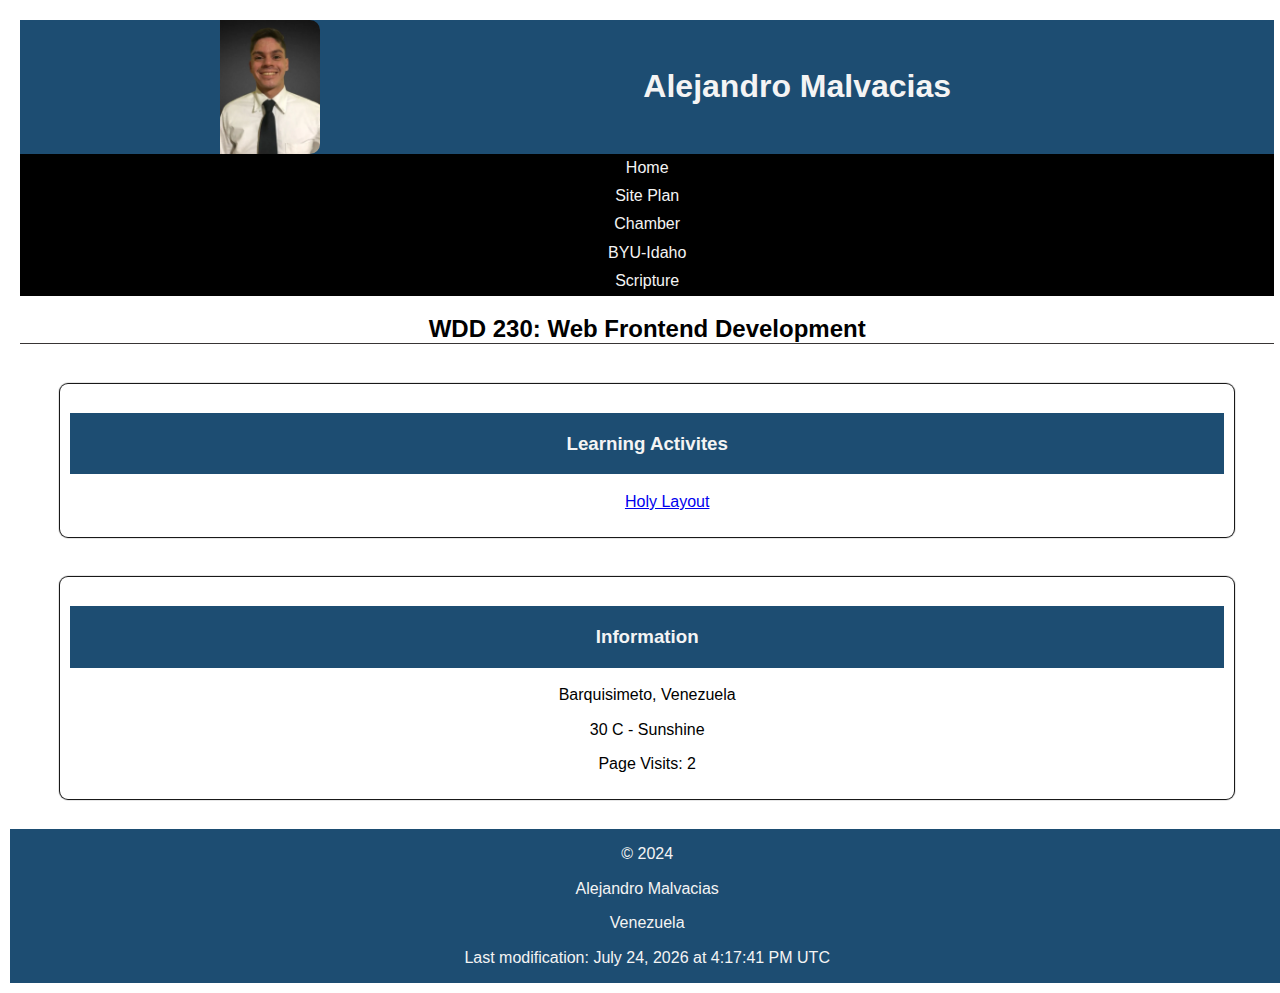
<file: index.html>
<!DOCTYPE html>
<html lang="en">
<head>
    <meta charset="UTF-8">
    <meta name="viewport" content="width=device-width, initial-scale=1.0">
    <meta name="author" content="Alejandro Malvacias">
    <meta name="description" content="This is my repository for the WDD230 class, from student Alejandro Malvacias. Here you can find the links that will take you to my assignments completed during the course. This is course assignment portal">
    <title>Alejandro Malvacias - WDD230 - Web FrontEnd Development</title>
    <link rel="stylesheet" href="styles/normalize.css">
    <link rel="stylesheet" href="styles/base.css">
    <link rel="icon" href="favicon.ico">
    <meta property="og:title" content="Alejandro Malvacias - WDD230 - Web FrontEnd Development">
    <meta property="og:type" content="Home page">
    <meta property="og:image" content="https://images.app.goo.gl/UejKcogjPbYpDb7C9">
    <meta property="url" content="https://alejandrodm19.github.io/wdd230/">
</head>
<body>
    <header>
        <img src="images/me.webp" alt="Image of me">
        <h1>Alejandro Malvacias</h1>
    </header>
    <nav>
        <a href="#">Home</a>
        <a href="lesson03/chamber-site-plan.html">Site Plan</a>
        <a href="chamber/">Chamber</a>
        <a href="https://www.byui.edu/" target="_blank">BYU-Idaho</a>
        <a href="https://www.churchofjesuschrist.org/study/scriptures/nt/john/17?lang=eng" target="_blank">Scripture</a>
    </nav>
    <main>
        <h2>WDD 230: Web Frontend Development</h2>
        <section class="card">
            <h3>Learning Activites</h3>
            <ul>
                <li>
                    <a href="lesson01/holygrail.html" target="_blank">Holy Layout</a>
                </li>
            </ul>
        </section>
        <section class="card">
            <h3>Information</h3>
            <p>Barquisimeto, Venezuela</p>
            <p>30 C - Sunshine</p>
            <p>Page Visits: 2</p>
        </section>
    </main>
    <footer>
        <p>&copy; 2024</p>
        <p>Alejandro Malvacias</p>
        <p>Venezuela</p>
        <p id="lastModified">Last modification: </p>
    </footer>
    <script src="scripts/getdates.js"></script>
</body>
</html>
</file>
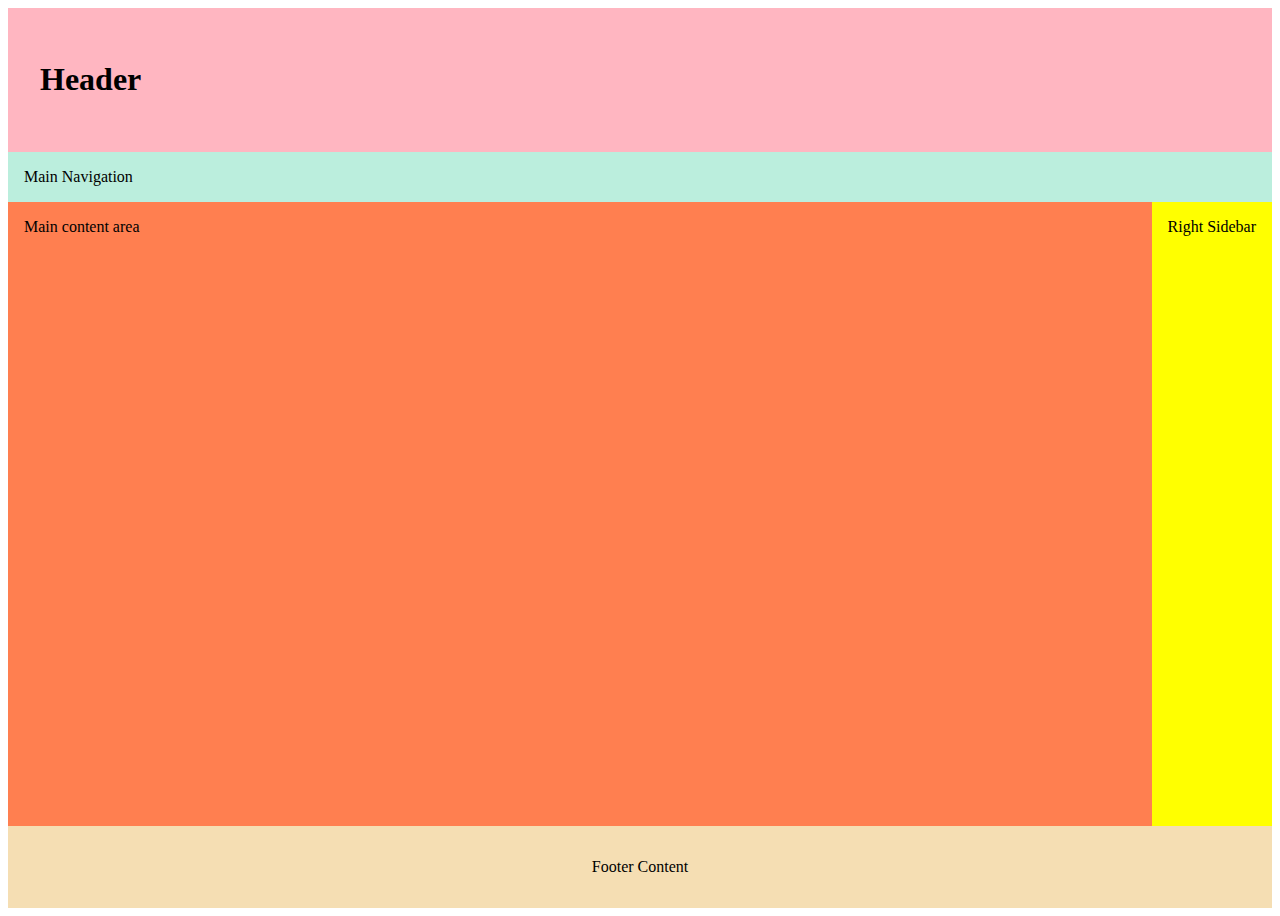
<file: lesson01/holygrail.html>
<!DOCTYPE html>
<html lang="en">
<head>
    <meta charset="UTF-8">
    <meta name="viewport" content="width=device-width, initial-scale=1.0">
    <title>Document</title>
    <link rel="stylesheet" href="styles/holygrail.css">
</head>
<body>
    <header>
        <h1 contenteditable>Header</h1>
    </header>
    <nav>Main Navigation</nav>
    <main contenteditable>Main content area</main>
    <aside contenteditable>Right Sidebar</aside>
    <footer contenteditable>Footer Content</footer>
    <!--  -->
</body>
</html>
</file>
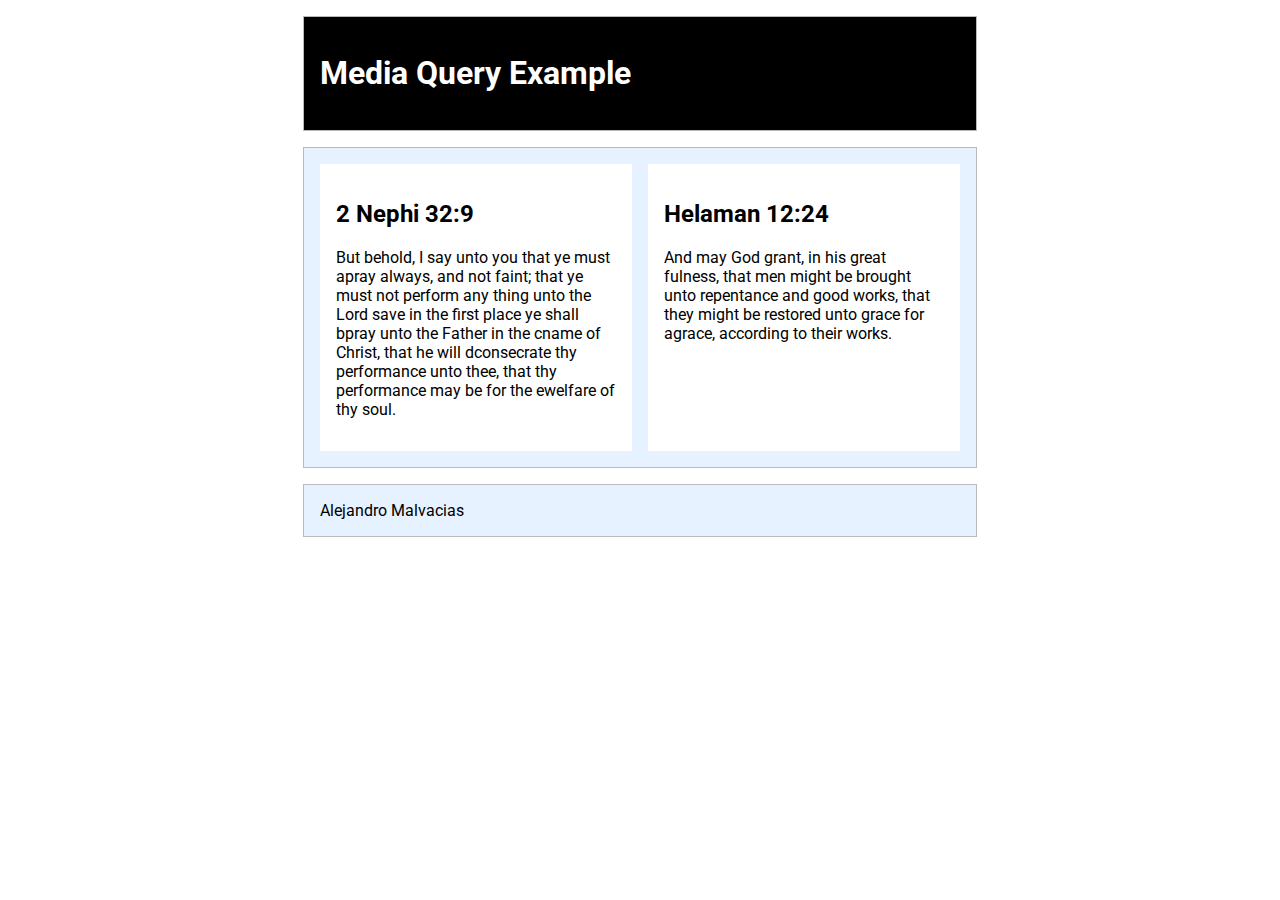
<file: lesson01/media-query.html>
<!DOCTYPE html>
<html lang="en">
<head>
    <meta charset="UTF-8">
    <meta name="viewport" content="width=device-width, initial-scale=1.0">
    <title>WDD 230 - Media Query Example</title>
    <meta name="description" content="Media Query Learning activity example page">
    <meta name="author" content="Alejandro Malvacias">
    <link rel="preconnect" href="https://fonts.googleapis.com">
    <link rel="preconnect" href="https://fonts.gstatic.com" crossorigin>
    <link href="https://fonts.googleapis.com/css2?family=Roboto&display=swap" rel="stylesheet">
    <link rel="stylesheet" href="styles/media-query.css">
    <link rel="stylesheet" href="styles/media-query-large.css">
</head>
<body>
    <header>
        <h1>Media Query Example</h1>
    </header>

    <main>
        <section>
            <h2>2 Nephi 32:9</h2>
            <p>But behold, I say unto you that ye must apray always, and not faint; that ye must not perform any thing unto the Lord save in the first place ye shall bpray unto the Father in the cname of Christ, that he will dconsecrate thy performance unto thee, that thy performance may be for the ewelfare of thy soul.</p>
        </section>
        <section>
            <h2>Helaman 12:24</h2>
            <p>And may God grant, in his great fulness, that men might be brought unto repentance and good works, that they might be restored unto grace for agrace, according to their works.</p>
        </section>
    </main>
    <footer>
        Alejandro Malvacias
    </footer>
</body>
</html>
</file>
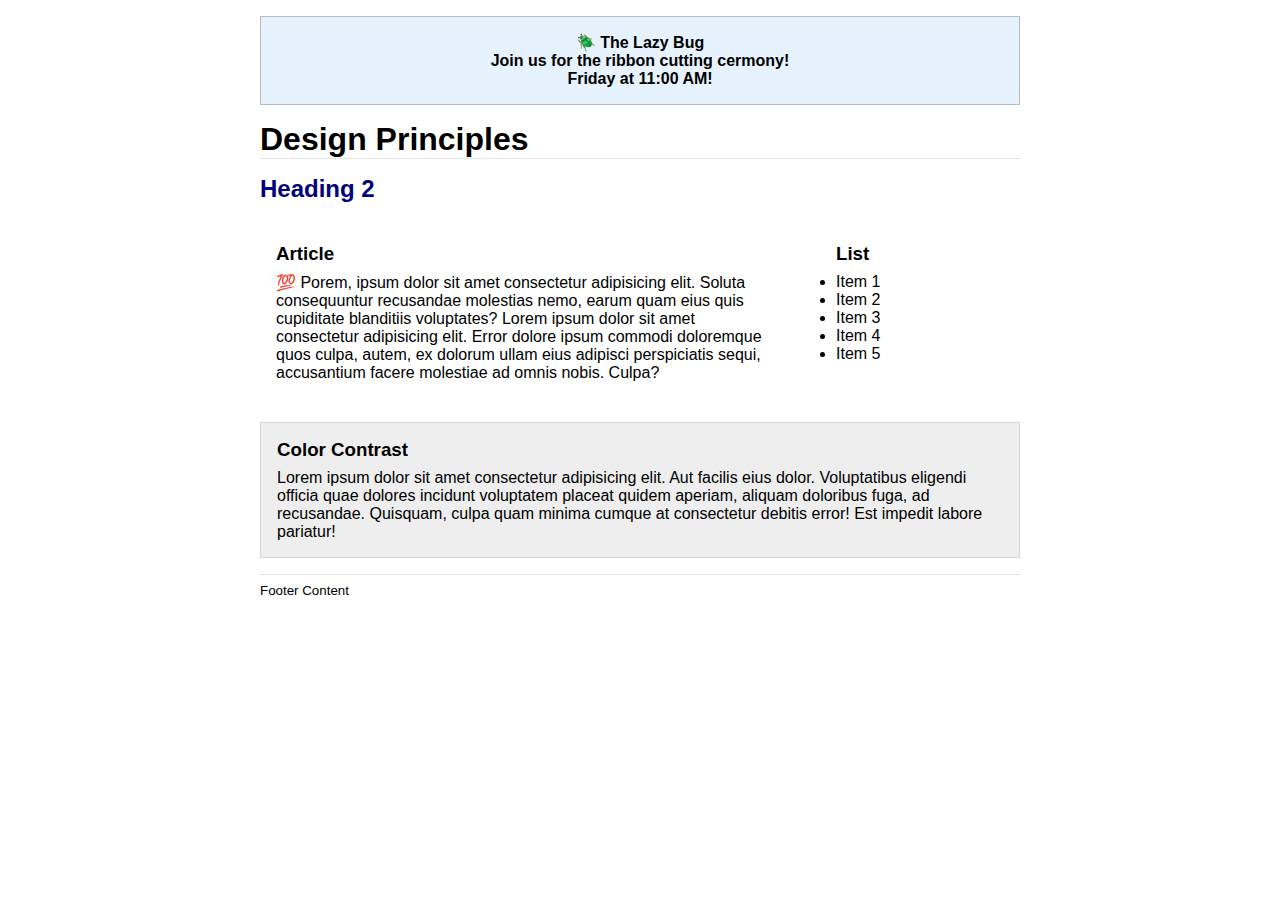
<file: lesson02/design.html>
<!DOCTYPE html>
<html lang="en">
<head>
    <meta charset="UTF-8">
    <meta name="viewport" content="width=device-width, initial-scale=1.0">
    <title>Document</title>
    <link rel="stylesheet" href="/lesson02/styles/design.css">
</head>
<body>
    <header>
	<header>
    <div class="banner">🪲 The Lazy Bug<br>Join us for the ribbon cutting cermony!<br>Friday at 11:00 AM!</div>
    <h1>Design Principles</h1>
</header>
<main>
	<h2>Heading 2</h2>
	<section>
		<h3>Article</h3>
		<article>
			<p>💯 Porem, ipsum dolor sit amet consectetur adipisicing elit. Soluta consequuntur recusandae molestias nemo, earum quam eius quis cupiditate blanditiis voluptates? Lorem ipsum dolor sit amet consectetur adipisicing elit. Error dolore ipsum commodi doloremque quos culpa, autem, ex dolorum ullam eius adipisci perspiciatis sequi, accusantium facere molestiae ad omnis nobis. Culpa?</p>
		</article>
	</section>
	<section>
		<h3>List</h3>
		<ul>
			<li>Item 1</li>
			<li>Item 2</li>
			<li>Item 3</li>
			<li>Item 4</li>
			<li>Item 5</li>
		</ul>
	</section>
	<div class="callout">
		<h3>Color Contrast</h3>
		<p>Lorem ipsum dolor sit amet consectetur adipisicing elit. Aut facilis eius dolor. Voluptatibus eligendi officia quae dolores incidunt voluptatem placeat quidem aperiam, aliquam doloribus fuga, ad recusandae. Quisquam, culpa quam minima cumque at consectetur debitis error! Est impedit labore pariatur!</p>
	</div>
</main>
<footer>
	Footer Content
</footer>
</html>
</file>
<file: styles/base.css>
html{
    font-family: 'Roboto', sans-serif;
}

body{
    margin: 0;
    display: grid;
    grid-template-columns: auto auto;
    align-items: center;
    padding: 20px;
}

img{
    width: 100px;
    padding-left:200px;
    border-radius: 10px;
}

header {
    display: grid;
    grid-template-columns: auto auto;
    align-items: center;
    background-color: #1D4D72;
    width: 98vw;
}

h1 {
    color: #f4f4f4;
}

h2{
    border-bottom: 1px solid #383535; 
}

h3{
    background-color: #1D4D72;
    color: #f4f4f4;
    padding: 20px;
}

nav {
    grid-column: span 2;
    text-align: center;
    background-color: #000000;
}

nav a{
    display: block;
    padding: 5px;
    text-decoration: none;
    color: #f4f4f4;
}

li{
    list-style-type: none;
}


main {
    grid-column: span 2;
    text-align: center;
}


.card {
    padding: 10px;
    border-radius: 8px;
    margin: 40px;
    box-shadow: 0px 0px 1px 1px;
}

footer {
    grid-column: span 2;
    text-align: center;
    background-color: #1D4D72;
    margin: -10px;
}

footer p{
    color: #f4f4f4;
}
</file>
<file: lesson01/styles/holygrail.css>
* {
  box-sizing: border-box;
}
body {
  display: grid;
  height: 100vh;
  grid-template-columns: 1fr auto;
  grid-template-rows: auto auto 1fr auto;
}

header {
  background: lightpink;
  padding: 2rem;
  grid-column: 1 / 3;
}

nav {
  grid-column: 1 / 3;
  background-color: #bed;
  padding: 1rem;
}

main {
  background: coral;
  height: 100%;
  padding: 1rem;
}

aside {
  background: yellow;
  grid-column: 2 / 3;
  padding: 1rem;
}

footer {
  background: wheat;
  padding: 2rem;
  text-align: center;
  grid-column: 1 / 3;
}
</file>
<file: lesson01/styles/media-query.css>
html{
    font-family: 'Roboto', sans-serif;
}
header, main, footer{
    max-width: 640px;
    margin: 1rem auto;
    border: 1px solid #bbb;
    padding: 1rem;
    background-color: #e6f2ff;
}

main{
    display: grid;
    grid-template-columns: 1fr;
    grid-gap: 1rem;
}

section{
    padding: 1rem;
    background-color: #fff;
}
</file>
<file: lesson01/styles/media-query-large.css>
@media screen and (min-width: 500px){
    header{
        background-color: black;
        color: white;
    }
    main{
        grid-template-columns: 1fr 1fr;
    }
}
</file>
<file: lesson02/styles/design.css>
* {
  box-sizing: border-box;
  margin: 0;
  padding: 0;
}
body {
font-family: Roboto, helvetica, sans-serif;
margin: 1rem;
}

header,
main,
footer {
  max-width: 760px;
  margin: 0 auto;
}

div.banner {
  border: 1px solid #bbb;
  padding: 1rem;
  background-color: rgb(230, 243, 254);
  font-weight: 700;
	 word-break: break-word;
	text-align: center;
}

h1 {
  border-bottom: 1px solid rgba(0, 0, 0, 0.1);
  margin: 1rem 0;
}

main {
  display: grid;
  grid-template-columns: 1fr 200px;
  grid-gap: 1.5rem;
}

section {
    padding: 1rem;
}

h2 {
  color: navy;
  grid-column: 1/3;
}

h3 {
  margin-bottom: .5rem;
}


.callout {
  border:1px solid rgba(0, 0, 0, 0.1);
  color: #000;
  background-color: #eee;
  grid-column: 1/3;
  padding: 1rem;
}

footer {
  margin-top: 1rem;
  border-top: 1px solid rgba(0, 0, 0, 0.1);
  padding: .5rem 0;
  font-size: smaller;
}
</file>
